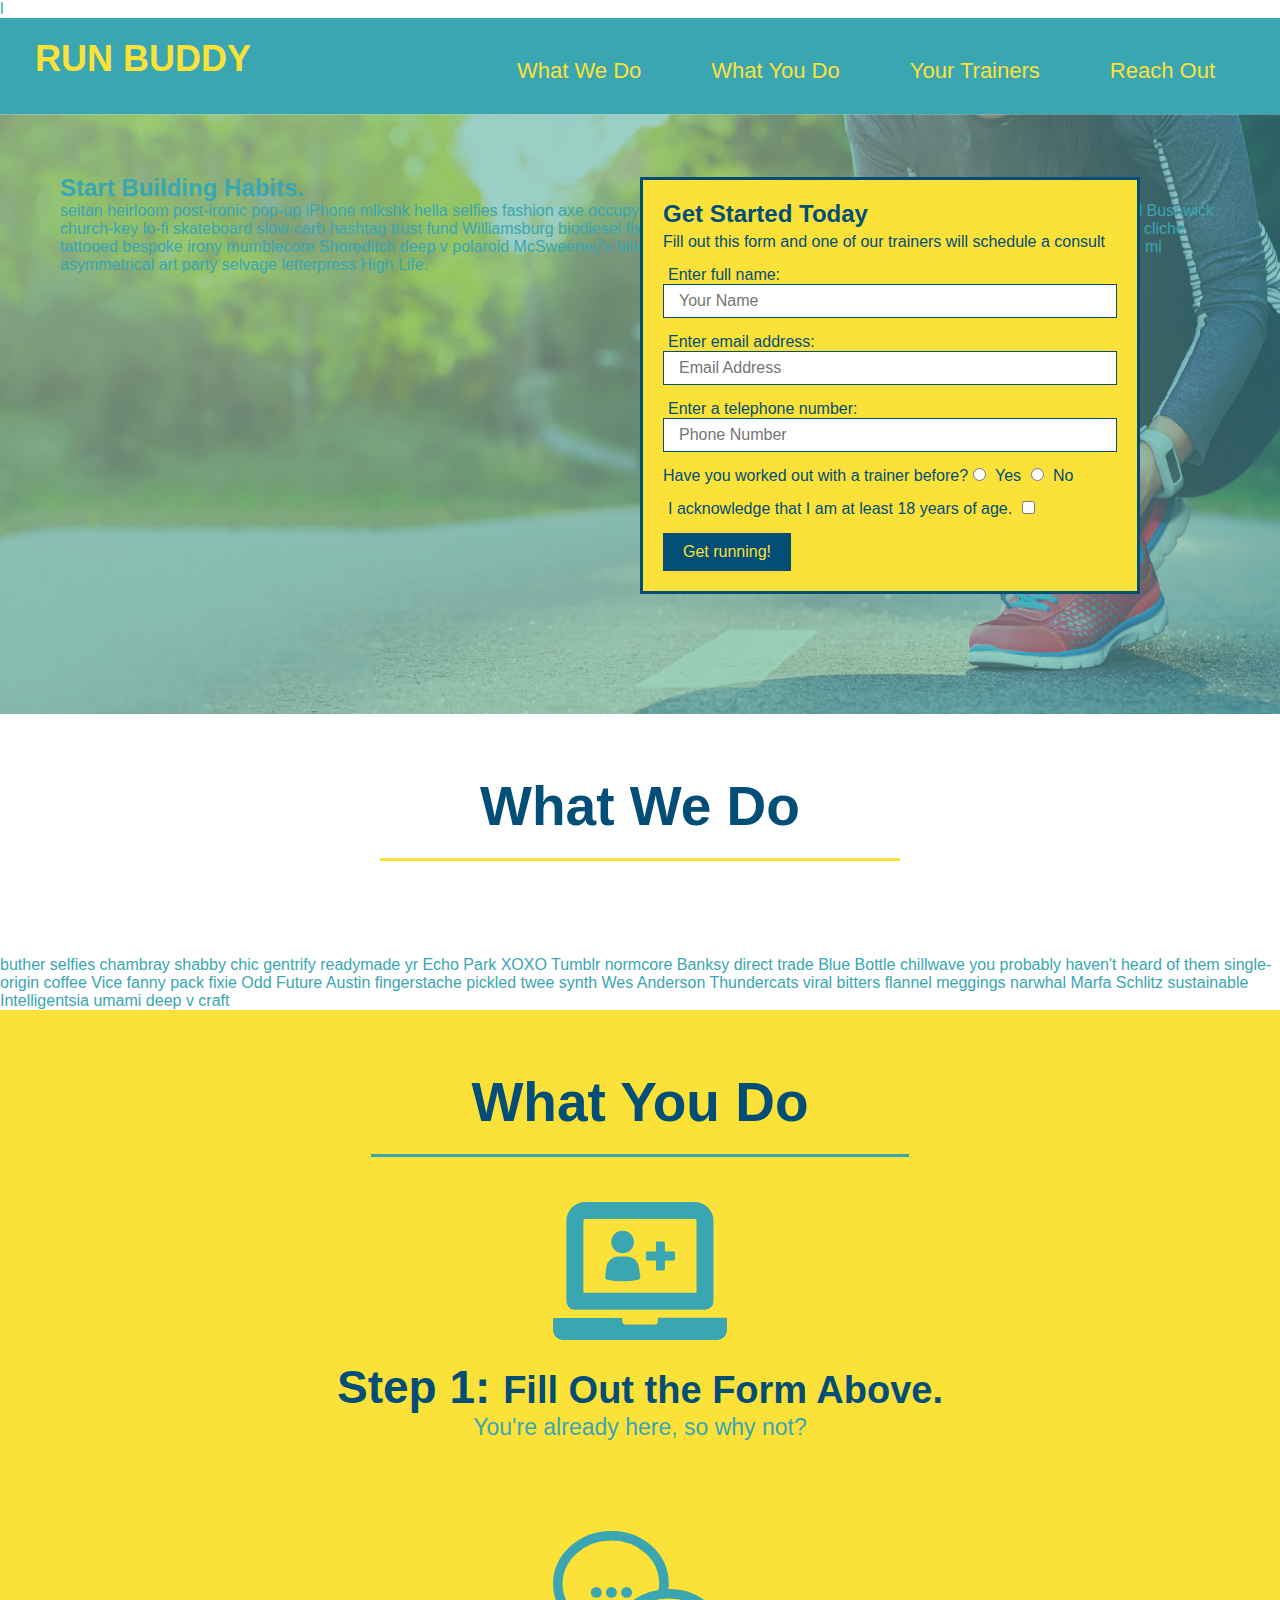
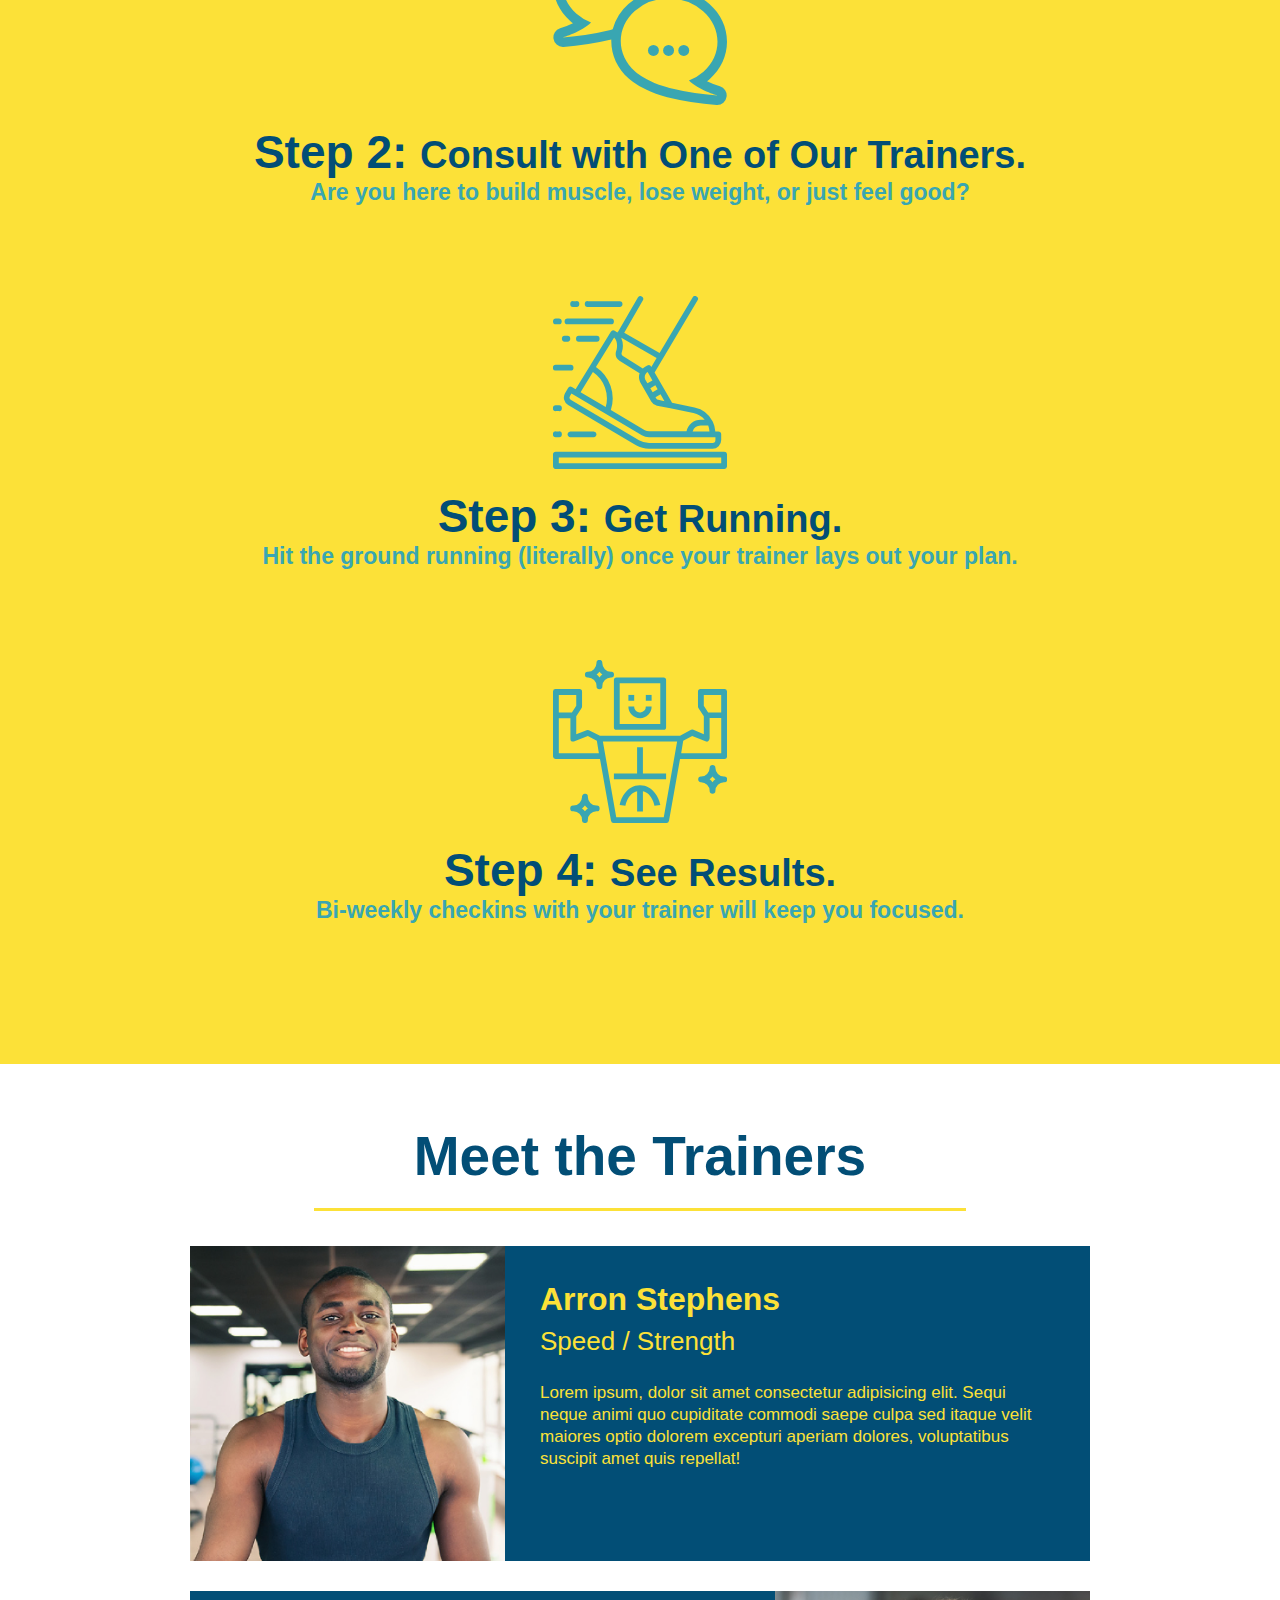
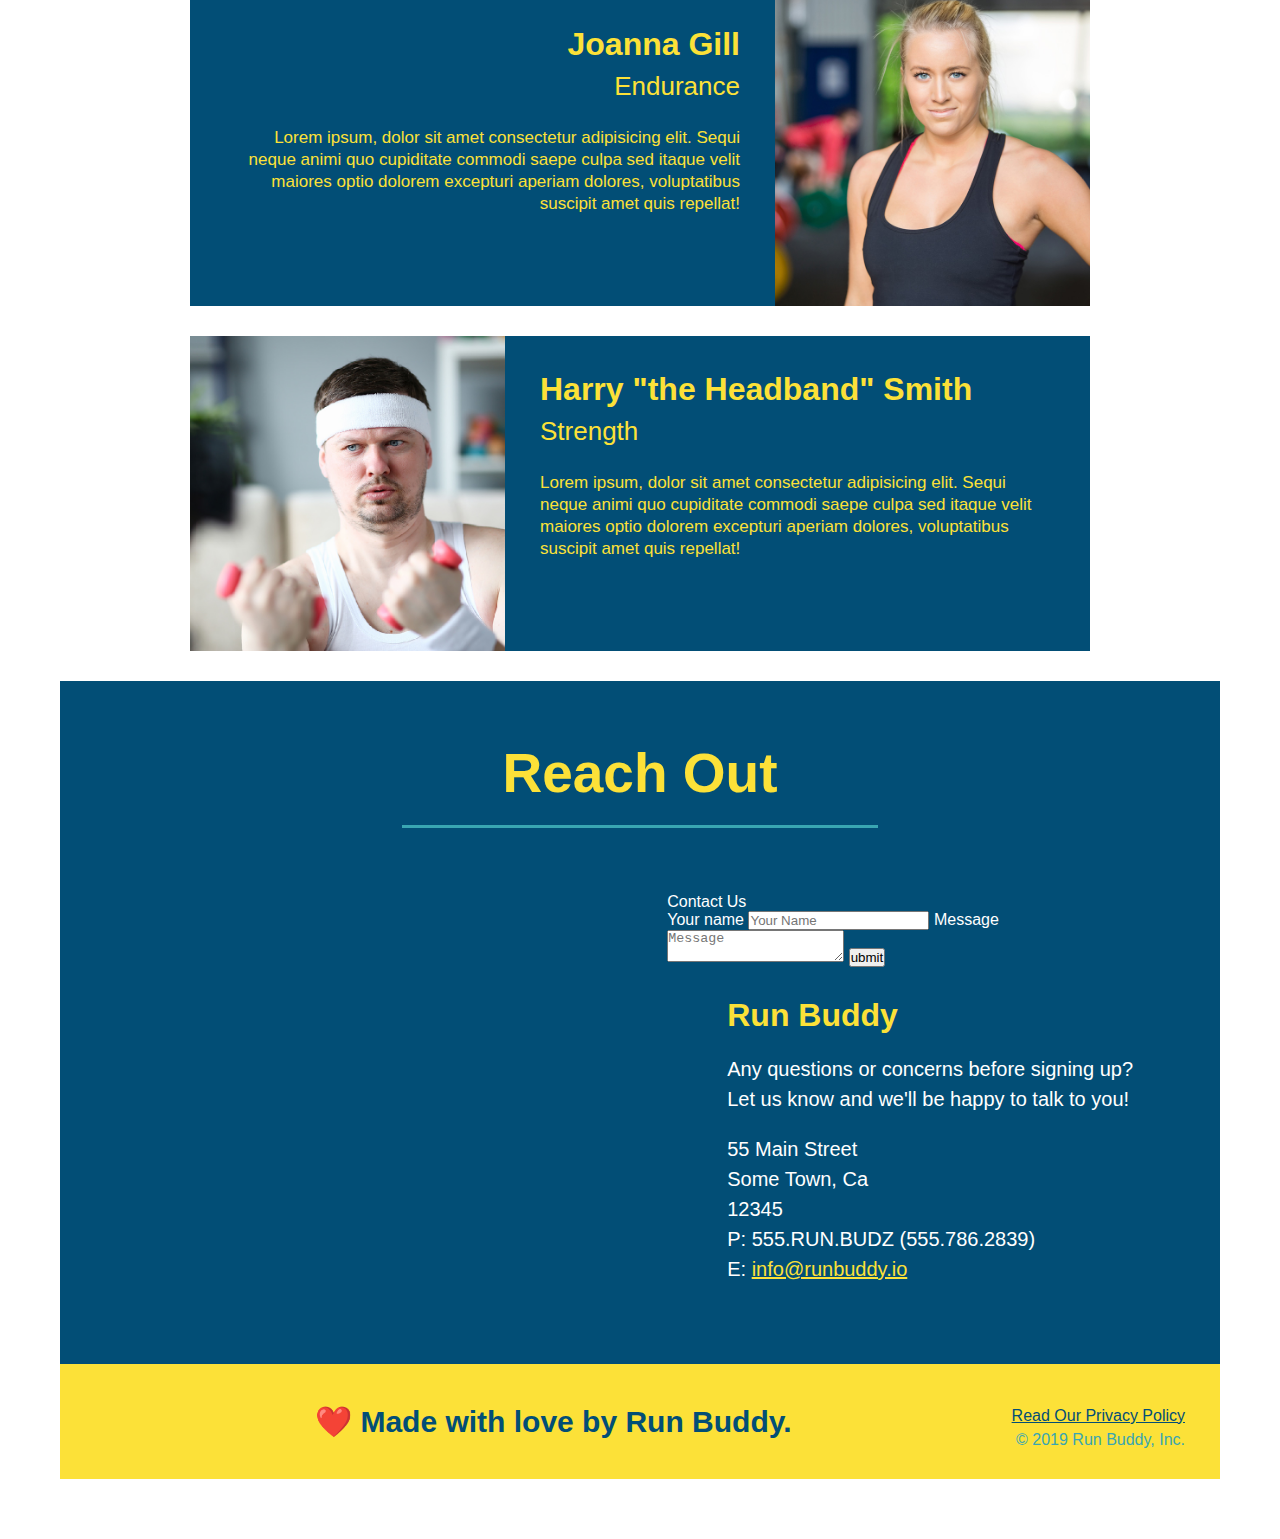
<file: index.html>
l<!DOCTYPE html>
<html lang="en">
  <head>
    <meta charset="UTF-8" />
    <title>Run Buddy</title>
<link rel="stylesheet" href="css/style.css" />
  </head>
  <body>
    <div>
<!-- navigation -->
<header> 
  <h1>
    <a href="/">RUN BUDDY</a>
  <h1>
  <nav>
<!-- Unordered list element -->
    <ul>
  <!-- List item element--> 
      <li>
    <!-- Anchor element -->
        <a href="#what-we-do">What We Do</a>
      </li>
      <li>
        <a href="#what-you-do">What You Do</a>
      </li>
      <li>
        <a href="#your-trainers">Your Trainers</a>
      </li>
      <li>
        <a href="#reach-out">Reach Out</a>
      </li>
    </ul>
  </nav>      
</header>
<!-- hero/jumbotron -->
<section class="hero">
    <div class="hero-cta">
      <h2>Start Building Habits.</h2>
      <p>
        seitan heirloom post-ironic pop-up iPhone mlkshk hella selfies fashion axe occupy readymade put a bird on it messenger bag Wes Anderson Schlitz plaid Bushwick church-key lo-fi skateboard slow-carb hashtag trust fund Williamsburg biodiesel fixie farm-to-table 8-bit banjo XOXO Banksy chillwave bicycle rights retro cliche tattooed bespoke irony mumblecore Shoreditch deep v polaroid McSweeney's bitters cray gentrify tofu Marfa you probably haven't heard of them yr banh mi asymmetrical art party selvage letterpress High Life.
      </p>
    </div>

    <div class="hero-form">
        <h3>Get Started Today</h3>
        <p>Fill out this form and one of our trainers will schedule a consult</p>
    <div>
    <!-- Add form element -->
    <form>
     <label for="name">Enter full name:</label>
     <input type="text" placeholder="Your Name" name="name" id="name" class="form-input" />

     <label for="email">Enter email address:</label>
     <input type="text" placeholder="Email Address" name="email" id="email" class="form-input">

     <label for="phone">Enter a telephone number:</label>
     <input type="text" placeholder="Phone Number" name="phone" id="phone" class="form-input">
     <p>
       Have you worked out with a trainer before?
       <input type="radio" name="trainer-confirm" id="trainer-yes" />
       <label for="trainer-yes">Yes</label>
       <input type="radio" name="trainer-confirm" id="trainder-no" />
       <label for="trainer-no">No</label>  
     </p>
     <p>
       <label for="checkbox" >
         I acknowledge that I am at least 18 years of age.
       </label>
       <input type="checkbox" name="age-confirm" id="checkbox" />   
     </p>
     <button type="submit">
       Get running!  
     </button>
    </form>
    </div>
</section>
<!-- end hero -->
<!-- "what we do" section -->


<section id="what-we-do" class="intro">
  <h2 class="section-title primary-border">What We Do</h2>

</section>


  <p>
    buther selfies chambray shabby chic gentrify readymade yr Echo Park XOXO Tumblr normcore Banksy direct trade Blue Bottle chillwave you probably haven't heard of them single-origin coffee Vice fanny pack fixie Odd Future Austin fingerstache pickled twee synth Wes Anderson Thundercats viral bitters flannel meggings narwhal Marfa Schlitz sustainable Intelligentsia umami deep v craft
  </p>
</section>
<!-- "what you do" section -->


<section id="what-you-do" class="steps">
  <h2 class="section-title secondary-border">What You Do</h2>


  <div>
    <!-- insert this img element -->
    <img src="./images/step-1.svg" />
    <h3>Step 1: <span>Fill Out the Form Above.</span></h3>
    <p>You're already here, so why not?</p>
  </div>

  <div>
    <img src="./images/step-2.svg" />
    <h3>Step 2: <span>Consult with One of Our Trainers.</span>
    <p>Are you here to build muscle, lose weight, or just feel good?</p>
  </div>

  <div>
    <img src="./images/step-3.svg" />
    <h3>Step 3: <span>Get Running.</span>
    <p>Hit the ground running (literally) once your trainer lays out your plan.</p>
  </div>

  <div>
    <img src="./images/step-4.svg" />
    <h3>Step 4: <span>See Results.</span>
    <p>Bi-weekly checkins with your trainer will keep you focused.</p>
  </div>
</section>
<!-- "meet the trainers" section -->

<section id="your-trainers" class="trainers">
  <h2 class="section-title primary-border">
    Meet the Trainers
  </h2>
<article class="trainer">
  <img src="./images/trainer-1.jpg" alt="Arron Stephens in his workout clothes, ready to pump iron" />
  <div class="trainer-bio text-left">
    <h3>Arron Stephens</h3>
    <h4>Speed / Strength</h4>
    <p>
      Lorem ipsum, dolor sit amet consectetur adipisicing elit. Sequi neque animi quo cupiditate commodi saepe culpa sed
      itaque velit maiores optio dolorem excepturi aperiam dolores, voluptatibus suscipit amet quis repellat!
    </p>
</div>
</article>

<!-- second trainer bio -->
<article class="trainer">
  <div class="trainer-bio text-right">
    <h3>Joanna Gill</h3>
    <h4>Endurance</h4>
    <p>
      Lorem ipsum, dolor sit amet consectetur adipisicing elit. Sequi neque animi quo cupiditate commodi saepe culpa sed
      itaque velit maiores optio dolorem excepturi aperiam dolores, voluptatibus suscipit amet quis repellat!
    </p>
  </div>
  <img src="./images/trainer-2.jpg" alt="Joanna Gill cooling off after a workout" />
</article>

<!-- third trainer bio -->
<article class="trainer">
  <img src="./images/trainer-3.jpg" alt="Harry Smith wearing a headband and lifting comically small pink weights" />
  <div class="trainer-bio text-left">
    <h3>Harry "the Headband" Smith</h3>
    <h4>Strength</h4>
    <p>
      Lorem ipsum, dolor sit amet consectetur adipisicing elit. Sequi neque animi quo cupiditate commodi saepe culpa sed
      itaque velit maiores optio dolorem excepturi aperiam dolores, voluptatibus suscipit amet quis repellat!
    </p>
  </div>
  </article>

<!-- "reach out" section -->
<section id="reach-out" class="contact">
  <h2 class="section-title secondary-border">
    Reach Out
  </h2>

  
  <div class="contact-info">
    <iframe src="https://www.google.com/maps/embed?pb=!1m18!1m12!1m3!1d3453.4002276830465!2d-81.50123518488465!3d30.05406028187889!2m3!1f0!2f0!3f0!3m2!1i1024!2i768!4f13.1!3m3!1m2!1s0x88e42d437f6f4fdb%3A0x927e87e753da6332!2s816%20Scrub%20Jay%20Dr%2C%20St.%20Augustine%2C%20FL%2032092!5e0!3m2!1sen!2sus!4v1636349857781!5m2!1sen!2sus"
    width="400"
    height="400"
    style="border:0;"
    allowfullscreen=""
    loading="lazy">
  </iframe>

  <div class="contact-form"
    <h3>Contact Us</h3>
    <form>
        <label for="contact-name">Your name</label>
        <input type="text" id="contact-name" placeholder="Your Name" />

        <label for="contact-message">Message</label>
        <textarea id="contact-message" placeholder="Message"></textarea>

        <button type="submit">ubmit</button>
    </form>
<div>
  <h3>Run Buddy</h3>
  <p>
    Any questions or concerns before signing up?
    <br />
    Let us know and we'll be happy to talk to you!
  </p>
  <address>
    55 Main Street <br/>
    Some Town, Ca <br/>
    12345<br />
    P: 555.RUN.BUDZ (555.786.2839)<br/>
    E: <a href="mailto:info@runbuddy.io">info@runbuddy.io</a>
  </address>
  </div>
</section>


<!-- footer -->
<footer>
  <h2>❤️ Made with love by Run Buddy.</h2>
<div>
  <a href="#">Read Our Privacy Policy</a><br />
  &copy; 2019 Run Buddy, Inc.
<div>
</footer>
    </div>
  </body>
 <html>
</file>
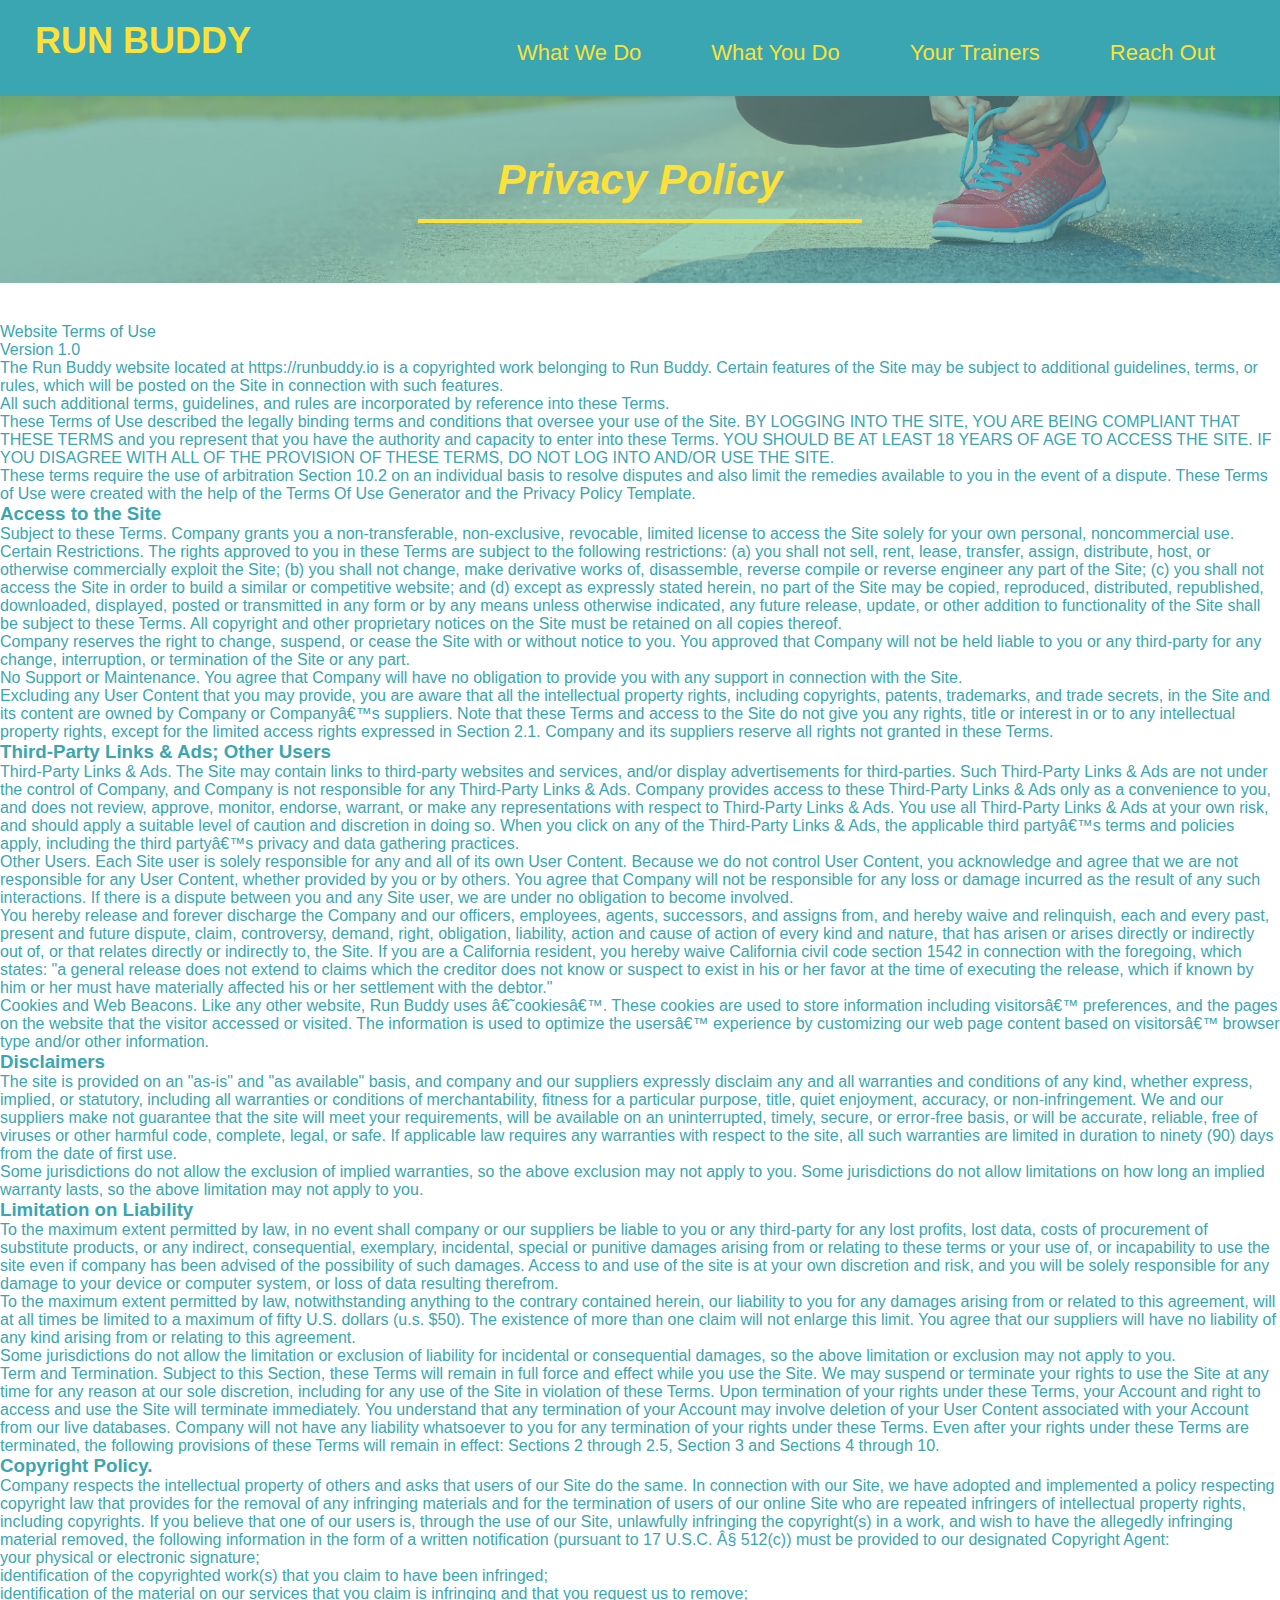
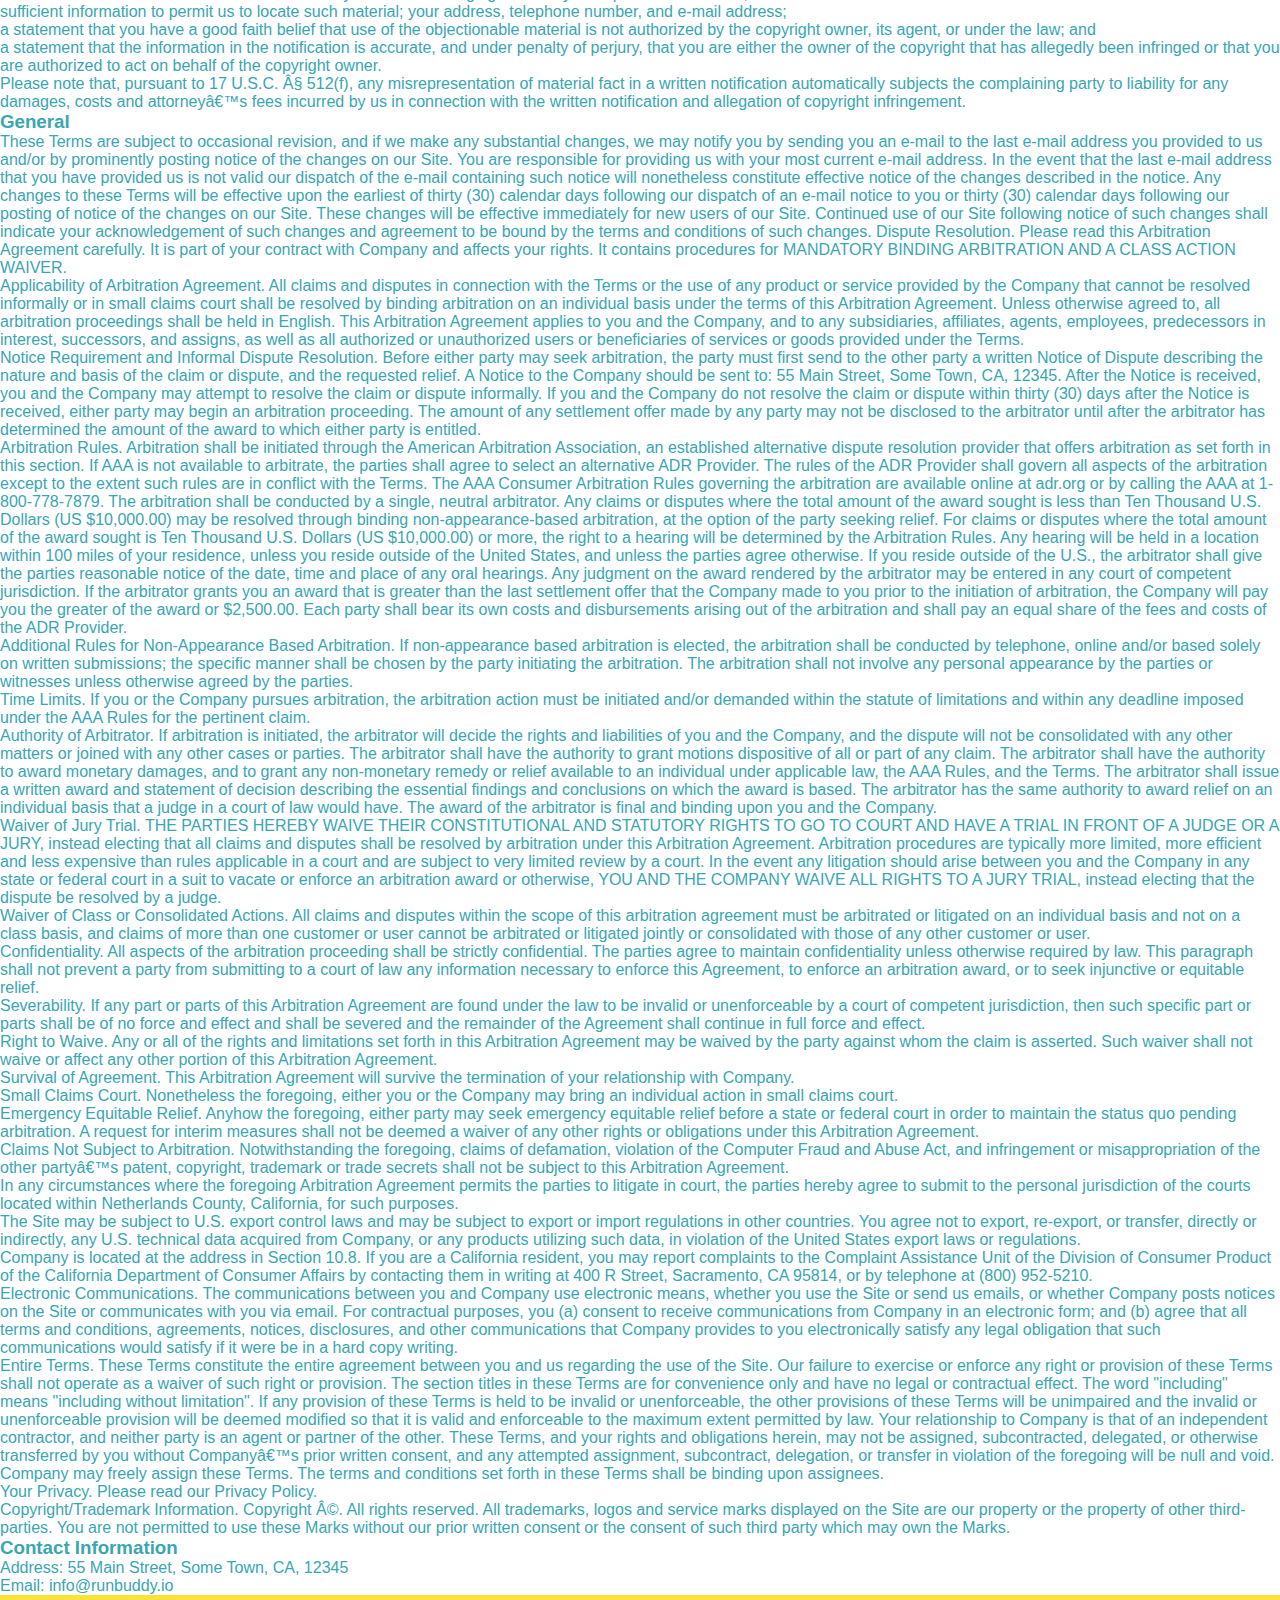
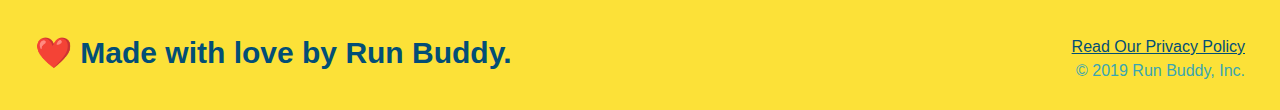
<file: privacy-policy.html>
<!DOCTYPE html>
<html lang="en">
   <head>
       <meta charset="UTF-8" />
       <title>Privacy Policy - Run Buddy</title>
       <link rel="stylesheet" href="css/style.css" />
       
       <link rel="stylesheet" href="css/secondary-styles.css" />
   </head>
   <body>
   </body>
   
   <header> 
    <h1>
      <a href="/">RUN BUDDY</a>
    <h1>
    <nav>
  <!-- Unordered list element -->
      <ul>
    <!-- List item element--> 
        <li>
      <!-- Anchor element -->
          <a href="./index.html#what-we-do">What We Do</a>
        </li>
        <li>
          <a href="./index.html#what-you-do">What You Do</a>
        </li>
        <li>
          <a href="./index.html#your-trainers">Your Trainers</a>
        </li>
        <li>
          <a href="./index.html#reach-out">Reach Out</a>
        </li>
      </ul>
    </nav>      
  </header>

<section class="hero">
  <h2 class="page-title">
    Privacy Policy
  </h2>  
</section>

<article class="secondary content"
<p>
    Website Terms of Use
  </p>

  <p>
    Version 1.0
  </p>

  <p>
    The Run Buddy website located at https://runbuddy.io is a copyrighted work belonging to Run Buddy. Certain
    features of the Site may be subject to additional guidelines, terms, or rules, which will be posted on the Site
    in connection with such features.
  </p>

  <p>
    All such additional terms, guidelines, and rules are incorporated by reference into these Terms.
  </p>

  <p>
    These Terms of Use described the legally binding terms and conditions that oversee your use of the Site. BY
    LOGGING INTO THE SITE, YOU ARE BEING COMPLIANT THAT THESE TERMS and you represent that you have the authority
    and capacity to enter into these Terms. YOU SHOULD BE AT LEAST 18 YEARS OF AGE TO ACCESS THE SITE. IF YOU
    DISAGREE WITH ALL OF THE PROVISION OF THESE TERMS, DO NOT LOG INTO AND/OR USE THE SITE.
  </p>

  <p>
    These terms require the use of arbitration Section 10.2 on an individual basis to resolve disputes and also
    limit the remedies available to you in the event of a dispute. These Terms of Use were created with the help of
    the Terms Of Use Generator and the Privacy Policy Template.
  </p>

  <h3>
    Access to the Site
  </h3>

  <p>
    Subject to these Terms. Company grants you a non-transferable, non-exclusive, revocable, limited license to
    access the Site solely for your own personal, noncommercial use.
  </p>

  <p>
    Certain Restrictions. The rights approved to you in these Terms are subject to the following restrictions: (a)
    you shall not sell, rent, lease, transfer, assign, distribute, host, or otherwise commercially exploit the Site;
    (b) you shall not change, make derivative works of, disassemble, reverse compile or reverse engineer any part of
    the Site; (c) you shall not access the Site in order to build a similar or competitive website; and (d) except
    as expressly stated herein, no part of the Site may be copied, reproduced, distributed, republished, downloaded,
    displayed, posted or transmitted in any form or by any means unless otherwise indicated, any future release,
    update, or other addition to functionality of the Site shall be subject to these Terms. All copyright and other
    proprietary notices on the Site must be retained on all copies thereof.
  </p>

  <p>
    Company reserves the right to change, suspend, or cease the Site with or without notice to you. You approved
    that Company will not be held liable to you or any third-party for any change, interruption, or termination of
    the Site or any part.
  </p>

  <p>
    No Support or Maintenance. You agree that Company will have no obligation to provide you with any support in
    connection with the Site.
  </p>

  <p>
    Excluding any User Content that you may provide, you are aware that all the intellectual property rights,
    including copyrights, patents, trademarks, and trade secrets, in the Site and its content are owned by Company
    or Companyâ€™s suppliers. Note that these Terms and access to the Site do not give you any rights, title or
    interest in or to any intellectual property rights, except for the limited access rights expressed in Section
    2.1. Company and its suppliers reserve all rights not granted in these Terms.
  </p>

  <h3>
    Third-Party Links & Ads; Other Users
  </h3>

  <p>
    Third-Party Links & Ads. The Site may contain links to third-party websites and services, and/or display
    advertisements for third-parties. Such Third-Party Links & Ads are not under the control of Company, and Company
    is not responsible for any Third-Party Links & Ads. Company provides access to these Third-Party Links & Ads
    only as a convenience to you, and does not review, approve, monitor, endorse, warrant, or make any
    representations with respect to Third-Party Links & Ads. You use all Third-Party Links & Ads at your own risk,
    and should apply a suitable level of caution and discretion in doing so. When you click on any of the
    Third-Party Links & Ads, the applicable third partyâ€™s terms and policies apply, including the third partyâ€™s
    privacy and data gathering practices.
  </p>

  <p>
    Other Users. Each Site user is solely responsible for any and all of its own User Content. Because we do not
    control User Content, you acknowledge and agree that we are not responsible for any User Content, whether
    provided by you or by others. You agree that Company will not be responsible for any loss or damage incurred as
    the result of any such interactions. If there is a dispute between you and any Site user, we are under no
    obligation to become involved.
  </p>

  <p>
    You hereby release and forever discharge the Company and our officers, employees, agents, successors, and
    assigns from, and hereby waive and relinquish, each and every past, present and future dispute, claim,
    controversy, demand, right, obligation, liability, action and cause of action of every kind and nature, that has
    arisen or arises directly or indirectly out of, or that relates directly or indirectly to, the Site. If you are
    a California resident, you hereby waive California civil code section 1542 in connection with the foregoing,
    which states: "a general release does not extend to claims which the creditor does not know or suspect to exist
    in his or her favor at the time of executing the release, which if known by him or her must have materially
    affected his or her settlement with the debtor."
  </p>

  <p>
    Cookies and Web Beacons. Like any other website, Run Buddy uses â€˜cookiesâ€™. These cookies are used to store
    information including visitorsâ€™ preferences, and the pages on the website that the visitor accessed or visited.
    The information is used to optimize the usersâ€™ experience by customizing our web page content based on visitorsâ€™
    browser type and/or other information.
  </p>

  <h3>
    Disclaimers
  </h3>

  <p>
    The site is provided on an "as-is" and "as available" basis, and company and our suppliers expressly disclaim
    any and all warranties and conditions of any kind, whether express, implied, or statutory, including all
    warranties or conditions of merchantability, fitness for a particular purpose, title, quiet enjoyment, accuracy,
    or non-infringement. We and our suppliers make not guarantee that the site will meet your requirements, will be
    available on an uninterrupted, timely, secure, or error-free basis, or will be accurate, reliable, free of
    viruses or other harmful code, complete, legal, or safe. If applicable law requires any warranties with respect
    to the site, all such warranties are limited in duration to ninety (90) days from the date of first use.
  </p>

  <p>
    Some jurisdictions do not allow the exclusion of implied warranties, so the above exclusion may not apply to
    you. Some jurisdictions do not allow limitations on how long an implied warranty lasts, so the above limitation
    may not apply to you.
  </p>

  <h3>
    Limitation on Liability
  </h3>

  <p>
    To the maximum extent permitted by law, in no event shall company or our suppliers be liable to you or any
    third-party for any lost profits, lost data, costs of procurement of substitute products, or any indirect,
    consequential, exemplary, incidental, special or punitive damages arising from or relating to these terms or
    your use of, or incapability to use the site even if company has been advised of the possibility of such
    damages. Access to and use of the site is at your own discretion and risk, and you will be solely responsible
    for any damage to your device or computer system, or loss of data resulting therefrom.
  </p>

  <p>
    To the maximum extent permitted by law, notwithstanding anything to the contrary contained herein, our liability
    to you for any damages arising from or related to this agreement, will at all times be limited to a maximum of
    fifty U.S. dollars (u.s. $50). The existence of more than one claim will not enlarge this limit. You agree that
    our suppliers will have no liability of any kind arising from or relating to this agreement.
  </p>

  <p>
    Some jurisdictions do not allow the limitation or exclusion of liability for incidental or consequential
    damages, so the above limitation or exclusion may not apply to you.
  </p>

  <p>
    Term and Termination. Subject to this Section, these Terms will remain in full force and effect while you use
    the Site. We may suspend or terminate your rights to use the Site at any time for any reason at our sole
    discretion, including for any use of the Site in violation of these Terms. Upon termination of your rights under
    these Terms, your Account and right to access and use the Site will terminate immediately. You understand that
    any termination of your Account may involve deletion of your User Content associated with your Account from our
    live databases. Company will not have any liability whatsoever to you for any termination of your rights under
    these Terms. Even after your rights under these Terms are terminated, the following provisions of these Terms
    will remain in effect: Sections 2 through 2.5, Section 3 and Sections 4 through 10.
  </p>

  <h3>
    Copyright Policy.
  </h3>

  <p>
    Company respects the intellectual property of others and asks that users of our Site do the same. In connection
    with our Site, we have adopted and implemented a policy respecting copyright law that provides for the removal
    of any infringing materials and for the termination of users of our online Site who are repeated infringers of
    intellectual property rights, including copyrights. If you believe that one of our users is, through the use of
    our Site, unlawfully infringing the copyright(s) in a work, and wish to have the allegedly infringing material
    removed, the following information in the form of a written notification (pursuant to 17 U.S.C. Â§ 512(c)) must
    be provided to our designated Copyright Agent:
  </p>

  <ul>
    <li>
      your physical or electronic signature;
    </li>
    <li>
      identification of the copyrighted work(s) that you claim to have been infringed;
    </li>
    <li>
      identification of the material on our services that you claim is infringing and that you request us to remove;
    </li>
    <li>
      sufficient information to permit us to locate such material; your address, telephone number, and e-mail
      address;
    </li>
    <li>
      a statement that you have a good faith belief that use of the objectionable material is not authorized by the
      copyright owner, its agent, or under the law; and
    </li>
    <li>
      a statement that the information in the notification is accurate, and under penalty of perjury, that you are
      either the owner of the copyright that has allegedly been infringed or that you are authorized to act on
      behalf of the copyright owner.
    </li>
  </ul>

  <p>
    Please note that, pursuant to 17 U.S.C. Â§ 512(f), any misrepresentation of material fact in a written
    notification automatically subjects the complaining party to liability for any damages, costs and attorneyâ€™s
    fees incurred by us in connection with the written notification and allegation of copyright infringement.
  </p>

  <h3>
    General
  </h3>

  <p>
    These Terms are subject to occasional revision, and if we make any substantial changes, we may notify you by
    sending you an e-mail to the last e-mail address you provided to us and/or by prominently posting notice of the
    changes on our Site. You are responsible for providing us with your most current e-mail address. In the event
    that the last e-mail address that you have provided us is not valid our dispatch of the e-mail containing such
    notice will nonetheless constitute effective notice of the changes described in the notice. Any changes to these
    Terms will be effective upon the earliest of thirty (30) calendar days following our dispatch of an e-mail
    notice to you or thirty (30) calendar days following our posting of notice of the changes on our Site. These
    changes will be effective immediately for new users of our Site. Continued use of our Site following notice of
    such changes shall indicate your acknowledgement of such changes and agreement to be bound by the terms and
    conditions of such changes. Dispute Resolution. Please read this Arbitration Agreement carefully. It is part of
    your contract with Company and affects your rights. It contains procedures for MANDATORY BINDING ARBITRATION AND
    A CLASS ACTION WAIVER.
  </p>

  <p>
    Applicability of Arbitration Agreement. All claims and disputes in connection with the Terms or the use of any
    product or service provided by the Company that cannot be resolved informally or in small claims court shall be
    resolved by binding arbitration on an individual basis under the terms of this Arbitration Agreement. Unless
    otherwise agreed to, all arbitration proceedings shall be held in English. This Arbitration Agreement applies to
    you and the Company, and to any subsidiaries, affiliates, agents, employees, predecessors in interest,
    successors, and assigns, as well as all authorized or unauthorized users or beneficiaries of services or goods
    provided under the Terms.
  </p>

  <p>
    Notice Requirement and Informal Dispute Resolution. Before either party may seek arbitration, the party must
    first send to the other party a written Notice of Dispute describing the nature and basis of the claim or
    dispute, and the requested relief. A Notice to the Company should be sent to: 55 Main Street, Some Town, CA,
    12345. After the Notice is received, you and the Company may attempt to resolve the claim or dispute informally.
    If you and the Company do not resolve the claim or dispute within thirty (30) days after the Notice is received,
    either party may begin an arbitration proceeding. The amount of any settlement offer made by any party may not
    be disclosed to the arbitrator until after the arbitrator has determined the amount of the award to which either
    party is entitled.
  </p>

  <p>
    Arbitration Rules. Arbitration shall be initiated through the American Arbitration Association, an established
    alternative dispute resolution provider that offers arbitration as set forth in this section. If AAA is not
    available to arbitrate, the parties shall agree to select an alternative ADR Provider. The rules of the ADR
    Provider shall govern all aspects of the arbitration except to the extent such rules are in conflict with the
    Terms. The AAA Consumer Arbitration Rules governing the arbitration are available online at adr.org or by
    calling the AAA at 1-800-778-7879. The arbitration shall be conducted by a single, neutral arbitrator. Any
    claims or disputes where the total amount of the award sought is less than Ten Thousand U.S. Dollars (US
    $10,000.00) may be resolved through binding non-appearance-based arbitration, at the option of the party seeking
    relief. For claims or disputes where the total amount of the award sought is Ten Thousand U.S. Dollars (US
    $10,000.00) or more, the right to a hearing will be determined by the Arbitration Rules. Any hearing will be
    held in a location within 100 miles of your residence, unless you reside outside of the United States, and
    unless the parties agree otherwise. If you reside outside of the U.S., the arbitrator shall give the parties
    reasonable notice of the date, time and place of any oral hearings. Any judgment on the award rendered by the
    arbitrator may be entered in any court of competent jurisdiction. If the arbitrator grants you an award that is
    greater than the last settlement offer that the Company made to you prior to the initiation of arbitration, the
    Company will pay you the greater of the award or $2,500.00. Each party shall bear its own costs and
    disbursements arising out of the arbitration and shall pay an equal share of the fees and costs of the ADR
    Provider.
  </p>

  <p>
    Additional Rules for Non-Appearance Based Arbitration. If non-appearance based arbitration is elected, the
    arbitration shall be conducted by telephone, online and/or based solely on written submissions; the specific
    manner shall be chosen by the party initiating the arbitration. The arbitration shall not involve any personal
    appearance by the parties or witnesses unless otherwise agreed by the parties.
  </p>

  <p>
    Time Limits. If you or the Company pursues arbitration, the arbitration action must be initiated and/or demanded
    within the statute of limitations and within any deadline imposed under the AAA Rules for the pertinent claim.
  </p>

  <p>
    Authority of Arbitrator. If arbitration is initiated, the arbitrator will decide the rights and liabilities of
    you and the Company, and the dispute will not be consolidated with any other matters or joined with any other
    cases or parties. The arbitrator shall have the authority to grant motions dispositive of all or part of any
    claim. The arbitrator shall have the authority to award monetary damages, and to grant any non-monetary remedy
    or relief available to an individual under applicable law, the AAA Rules, and the Terms. The arbitrator shall
    issue a written award and statement of decision describing the essential findings and conclusions on which the
    award is based. The arbitrator has the same authority to award relief on an individual basis that a judge in a
    court of law would have. The award of the arbitrator is final and binding upon you and the Company.
  </p>

  <p>
    Waiver of Jury Trial. THE PARTIES HEREBY WAIVE THEIR CONSTITUTIONAL AND STATUTORY RIGHTS TO GO TO COURT AND HAVE
    A TRIAL IN FRONT OF A JUDGE OR A JURY, instead electing that all claims and disputes shall be resolved by
    arbitration under this Arbitration Agreement. Arbitration procedures are typically more limited, more efficient
    and less expensive than rules applicable in a court and are subject to very limited review by a court. In the
    event any litigation should arise between you and the Company in any state or federal court in a suit to vacate
    or enforce an arbitration award or otherwise, YOU AND THE COMPANY WAIVE ALL RIGHTS TO A JURY TRIAL, instead
    electing that the dispute be resolved by a judge.
  </p>

  <p>
    Waiver of Class or Consolidated Actions. All claims and disputes within the scope of this arbitration agreement
    must be arbitrated or litigated on an individual basis and not on a class basis, and claims of more than one
    customer or user cannot be arbitrated or litigated jointly or consolidated with those of any other customer or
    user.
  </p>

  <p>
    Confidentiality. All aspects of the arbitration proceeding shall be strictly confidential. The parties agree to
    maintain confidentiality unless otherwise required by law. This paragraph shall not prevent a party from
    submitting to a court of law any information necessary to enforce this Agreement, to enforce an arbitration
    award, or to seek injunctive or equitable relief.
  </p>

  <p>
    Severability. If any part or parts of this Arbitration Agreement are found under the law to be invalid or
    unenforceable by a court of competent jurisdiction, then such specific part or parts shall be of no force and
    effect and shall be severed and the remainder of the Agreement shall continue in full force and effect.
  </p>

  <p>
    Right to Waive. Any or all of the rights and limitations set forth in this Arbitration Agreement may be waived
    by the party against whom the claim is asserted. Such waiver shall not waive or affect any other portion of this
    Arbitration Agreement.
  </p>

  <p>
    Survival of Agreement. This Arbitration Agreement will survive the termination of your relationship with
    Company.
  </p>

  <p>
    Small Claims Court. Nonetheless the foregoing, either you or the Company may bring an individual action in small
    claims court.
  </p>

  <p>
    Emergency Equitable Relief. Anyhow the foregoing, either party may seek emergency equitable relief before a
    state or federal court in order to maintain the status quo pending arbitration. A request for interim measures
    shall not be deemed a waiver of any other rights or obligations under this Arbitration Agreement.
  </p>

  <p>
    Claims Not Subject to Arbitration. Notwithstanding the foregoing, claims of defamation, violation of the
    Computer Fraud and Abuse Act, and infringement or misappropriation of the other partyâ€™s patent, copyright,
    trademark or trade secrets shall not be subject to this Arbitration Agreement.
  </p>

  <p>
    In any circumstances where the foregoing Arbitration Agreement permits the parties to litigate in court, the
    parties hereby agree to submit to the personal jurisdiction of the courts located within Netherlands County,
    California, for such purposes.
  </p>

  <p>
    The Site may be subject to U.S. export control laws and may be subject to export or import regulations in other
    countries. You agree not to export, re-export, or transfer, directly or indirectly, any U.S. technical data
    acquired from Company, or any products utilizing such data, in violation of the United States export laws or
    regulations.
  </p>

  <p>
    Company is located at the address in Section 10.8. If you are a California resident, you may report complaints
    to the Complaint Assistance Unit of the Division of Consumer Product of the California Department of Consumer
    Affairs by contacting them in writing at 400 R Street, Sacramento, CA 95814, or by telephone at (800) 952-5210.
  </p>

  <p>
    Electronic Communications. The communications between you and Company use electronic means, whether you use the
    Site or send us emails, or whether Company posts notices on the Site or communicates with you via email. For
    contractual purposes, you (a) consent to receive communications from Company in an electronic form; and (b)
    agree that all terms and conditions, agreements, notices, disclosures, and other communications that Company
    provides to you electronically satisfy any legal obligation that such communications would satisfy if it were be
    in a hard copy writing.
  </p>

  <p>
    Entire Terms. These Terms constitute the entire agreement between you and us regarding the use of the Site. Our
    failure to exercise or enforce any right or provision of these Terms shall not operate as a waiver of such right
    or provision. The section titles in these Terms are for convenience only and have no legal or contractual
    effect. The word "including" means "including without limitation". If any provision of these Terms is held to be
    invalid or unenforceable, the other provisions of these Terms will be unimpaired and the invalid or
    unenforceable provision will be deemed modified so that it is valid and enforceable to the maximum extent
    permitted by law. Your relationship to Company is that of an independent contractor, and neither party is an
    agent or partner of the other. These Terms, and your rights and obligations herein, may not be assigned,
    subcontracted, delegated, or otherwise transferred by you without Companyâ€™s prior written consent, and any
    attempted assignment, subcontract, delegation, or transfer in violation of the foregoing will be null and void.
    Company may freely assign these Terms. The terms and conditions set forth in these Terms shall be binding upon
    assignees.
  </p>

  <p>
    Your Privacy. Please read our Privacy Policy.
  </p>

  <p>
    Copyright/Trademark Information. Copyright Â©. All rights reserved. All trademarks, logos and service marks
    displayed on the Site are our property or the property of other third-parties. You are not permitted to use
    these Marks without our prior written consent or the consent of such third party which may own the Marks.
  </p>

  <h3>
    Contact Information
  </h3>

  <p>
    Address: 55 Main Street, Some Town, CA, 12345
  </p>

  <p>
    Email: info@runbuddy.io
  </p>

  <footer>
    <h2>❤️ Made with love by Run Buddy.</h2>
  <div>
    <a href="#">Read Our Privacy Policy</a><br />
    &copy; 2019 Run Buddy, Inc.
  <div>
  </footer>
      </div>
</html>
</file>
<file: css/style.css>
body {
    color: #39a6b2;
    font-family: Helvetica, Arial, sans-serif;
}

header {
    display: flex;
    padding: 20px 35px;
    background-color: #39a6b2;
    justify-content: space-between;
    flex-wrap: wrap;
}

header h1 {
    font-weight: bold;
    margin: 0;
    font-size: 36px;
    color: #fce138;
}

header a {
    color: #fce138;
}

header a {
    text-decoration: none;
    color: #fce138;
}

header nav {
    margin: 7px 0;
}

header nav ul li {
    display: inline;
}

header nav ul li a {
    margin: 0 30px;
    font-weight: lighter;
    font-size: 22px;
}

* {
  margin: 0;
  padding: 0;
  box-sizing: border-box;
}

footer {
    background: #fce138;
    width: 100%;
    padding: 40px 35px;
}

footer h2 {
    display: inline;
    color: #024e76;
    font-size: 30px;
    margin: 0;
}

footer div {
    float: right;
    line-height: 1.5;
    text-align: right;
}

footer a {
    color: #024e76;
}

section {
    padding: 60px;
}

/* Hero Style Start */
.hero {
    background-image: url("../images/hero-bg.jpg");
    height: 600px;
    background-size: cover;
    background-position: center;
    position: relative;
}
/* Hero Style End */

.hero-form {
    border: 3px solid #024e76;
    background-color: #fce138;
    padding: 20px;
    width: 500px;
    color: #024e76;
    position: absolute;
    bottom: 120px;
    right: 140px;
}

.hero-form h3 {
    font-size: 24px;
    margin: 0;
}

.hero-form p {
    margin: 5px 0 15px 0;
}

.form-input {
    border: 1px solid #024e76;
    display: block;
    padding: 7px 15px;
    font-size: 16px;
    color: #024e76;
    width: 100%;
    margin-bottom: 15px;
}

.hero-form label {
    margin: 0 5px;
}

.hero-form button {
    color: #fce138;
    background-color: #024e76;
    border: none;
    padding: 10px 20px;
    font-size: 16px;
}
/* HERO STYLES END */

.intro {
    text-align: center;
}

.intro p {
    line-height: 1.7;
    color: #39a6b2;
    width: 80%;
    font-size: 20px;
    margin: 0 auto;
}

.steps {
    text-align: center;
    background: #fce138;
}

.section-title {
    font-size: 55px;
    color: #024e76;
    margin-bottom: 35px;
    padding: 0 100px 20px 100px;
    display: inline-block;
    border-bottom: 3px solid;
}

.primary-border {
    border-color: #fce138;
}

.secondary-border {
    border-color: #39a6b2;
}

.steps div {
    margin-bottom: 80px;
}

.steps img {
    width: 15%;
    margin: 10px 0;
}

.steps h3 {
    color: #024e76;
    font-size: 46px;
    margin-top: 10px;
}

.steps p {
    color: #39a6b2;
    font-size: 23px;
}

.steps span {
    font-size: 38px;
}

.trainers {
    text-align: center;
}

.trainer {
    width: 900px;
    margin: 0 auto 30px auto;
    background: #024e76;
    color: #fce138;
    overflow: auto;
}

.trainer img {
    width: 35%;
    float: left;
}

.trainer-bio {
    padding: 35px;
    float: left;
    width: 65%;
}

.text-left {
    text-align: left;
}

.text-right {
    text-align: right;
}

.trainer-bio h3 {
    font-size: 32px;
    margin-bottom: 8px;
}

.trainer-bio h4 {
    font-weight: lighter;
    font-size: 26px;
    margin-bottom: 25px;
}

.trainer-bio p {
    font-size: 17px;
    line-height: 1.3;
}

/* REACH OUT STYLES START */
.contact {
    text-align: center;
    background: #024e76;
}

.contact h2 {
    color: #fce138;
}

.contact-info iframe {
    width: 400px;
    height: 400px;
}

.contact-info div {
    width: 410px;
    display: inline-block;
    vertical-align: top;
    text-align: left;
    margin: 30px 0 0 60px;
    color: white;
}

.contact-info h3 {
    color: #fce138;
    font-size: 32px;
}

.contact-info p, .contact-info address {
    margin: 20px 0;
    line-height: 1.5;
    font-size: 20px;
    font-style: normal;
  }
  
  .contact-info a {
    color: #fce138;
  }
</file>
<file: css/secondary-styles.css>
.hero {
    background-position: bottom;
    height: auto;
    text-align: center;
    margin-bottom: 40px;
}

.page-title {
    color: #fce138;
    display: inline-block;
    border-bottom: 4px solid #fce138;
    padding: 0 80px 15px 80px;
    font-size: 42px;
    font-style: italic;
}

.secondary-content {
    width: 80%;
    margin: center;
    color: #024e76;
}

.secondary-content h3 {
    font-size: 25px;
    margin: 20px 0;
}

.secondary-content p {
    font-size: 16px;
    line-height: 1.5;
    margin: 20px 0;
}

.secondary-content ul {
    margin: 15px 20px;
}

.secondary-content li {
    color: #39a6b2;
    margin: 10px 0;
}
</file>
